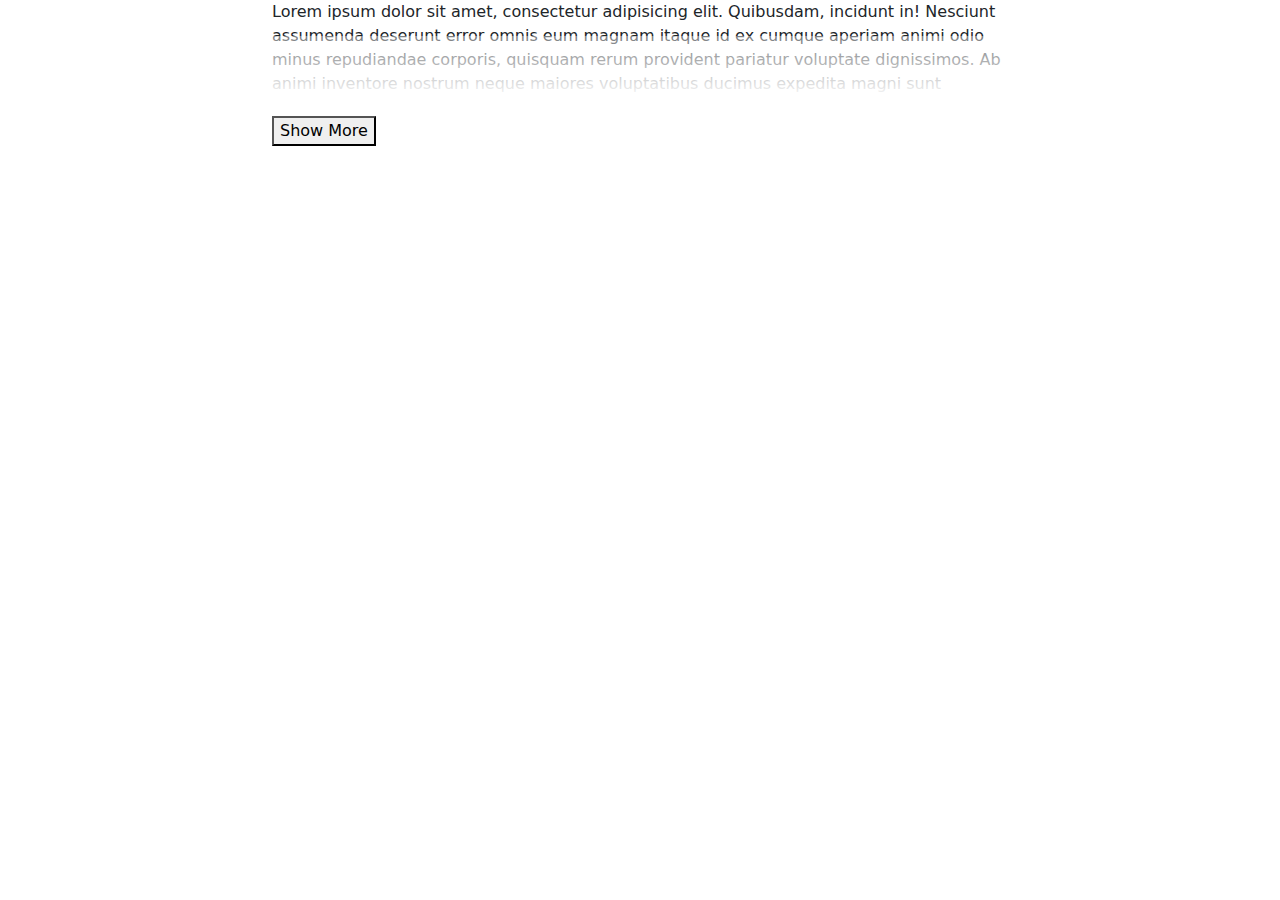
<file: Add & Remove Class Name/index.html>
<!DOCTYPE html>
<html lang="en">
<head>
  <meta charset="UTF-8">
  <meta http-equiv="X-UA-Compatible" content="IE=edge">
  <meta name="viewport" content="width=device-width, initial-scale=1.0">
  <title>Document</title>
  <link href="https://cdn.jsdelivr.net/npm/bootstrap@5.0.2/dist/css/bootstrap.min.css" rel="stylesheet">
  <style>
    .hide-item{
      height: 100px;
      overflow: hidden;
      text-overflow: ellipsis;
      display: -webkit-box;
      position: relative;
    }
    .hide-item:after {
      content: "";
      position: absolute;
      bottom: 0;
      left: 0;
      width: 100%;
      height: 64px;
      background: linear-gradient(to bottom, rgba(255, 255, 255, 0.4) 0%, white 100%);
    }
  </style>
</head>
<body>
  <div class="container">
    <div class="row">
      <div class="col-8 mx-auto">
        <p class="excerpt-length hide-item">Lorem ipsum dolor sit amet, consectetur adipisicing elit. Quibusdam, incidunt in! Nesciunt assumenda deserunt error omnis eum magnam itaque id ex cumque aperiam animi odio minus repudiandae corporis, quisquam rerum provident pariatur voluptate dignissimos. Ab animi inventore nostrum neque maiores voluptatibus ducimus expedita magni sunt perspiciatis fugiat in obcaecati quam impedit dolor debitis voluptatem iste commodi eos ad veritatis vero, optio autem quod. Blanditiis dolorem natus hic sed adipisci quam iste quidem at. Minima mollitia velit praesentium dolore, doloremque magni ea libero maxime, fuga, illum rem corrupti blanditiis. Accusamus et temporibus, animi quisquam aliquam nesciunt tempore architecto optio ut quasi?</p>
        <button class="button">Show More</button>
      </div>
    </div>
  </div>
  <script src="https://cdn.jsdelivr.net/npm/bootstrap@5.0.2/dist/js/bootstrap.bundle.min.js"></script>
  <script>
    const button = document.querySelector('.button');
    const excerptLenght = document.querySelector('.excerpt-length');

    button.addEventListener('click', function() {
      if(excerptLenght.classList.contains('hide-item')){
        excerptLenght.classList.remove('hide-item');
        this.innerHTML = "Show Less";
      } else{
        excerptLenght.classList.add('hide-item');
        this.innerHTML = "Show More";
      };
    });
  </script>
</body>
</html>
</file>
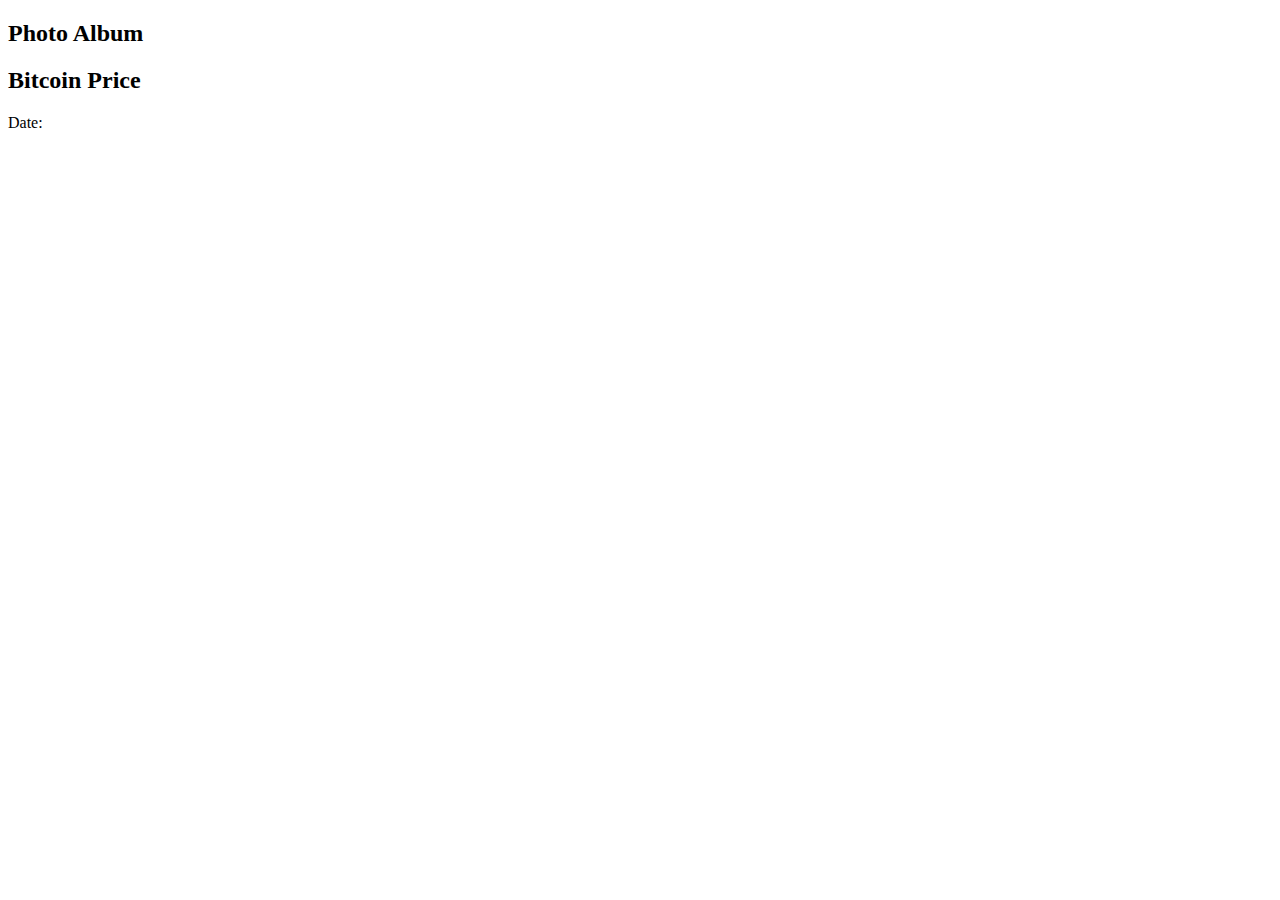
<file: Fetch API/index.html>
<!DOCTYPE html>
<html lang="en">
  <head>
    <meta charset="UTF-8" />
    <meta http-equiv="X-UA-Compatible" content="IE=edge" />
    <meta name="viewport" content="width=device-width, initial-scale=1.0" />
    <title>Document</title>
    <link
      href="https://cdn.jsdelivr.net/npm/bootstrap@5.1.3/dist/css/bootstrap.min.css"
      rel="stylesheet"
      integrity="sha384-1BmE4kWBq78iYhFldvKuhfTAU6auU8tT94WrHftjDbrCEXSU1oBoqyl2QvZ6jIW3"
      crossorigin="anonymous"
    />
  </head>
  <body>
    <div class="container mb-5 text-center">
      <h2>Photo Album</h2>
      <div
        class="content row row-cols-lg-4 row-cols-md-3 row-cols-sm-2 row-cols-1 g-3"
      ></div>
    </div>
    <div class="container mb-5 text-center">
      <h2>Bitcoin Price</h2>
      <p>Date: <span class="current-date"></span></p>
      <div
        class="main-content row row-cols-lg-4 row-cols-md-3 row-cols-sm-2 row-cols-1 g-3"
      ></div>
    </div>
    <script
      src="https://cdn.jsdelivr.net/npm/bootstrap@5.1.3/dist/js/bootstrap.bundle.min.js"
      integrity="sha384-ka7Sk0Gln4gmtz2MlQnikT1wXgYsOg+OMhuP+IlRH9sENBO0LRn5q+8nbTov4+1p"
      crossorigin="anonymous"
    ></script>
    <script src="main.js"></script>
  </body>
</html>
</file>
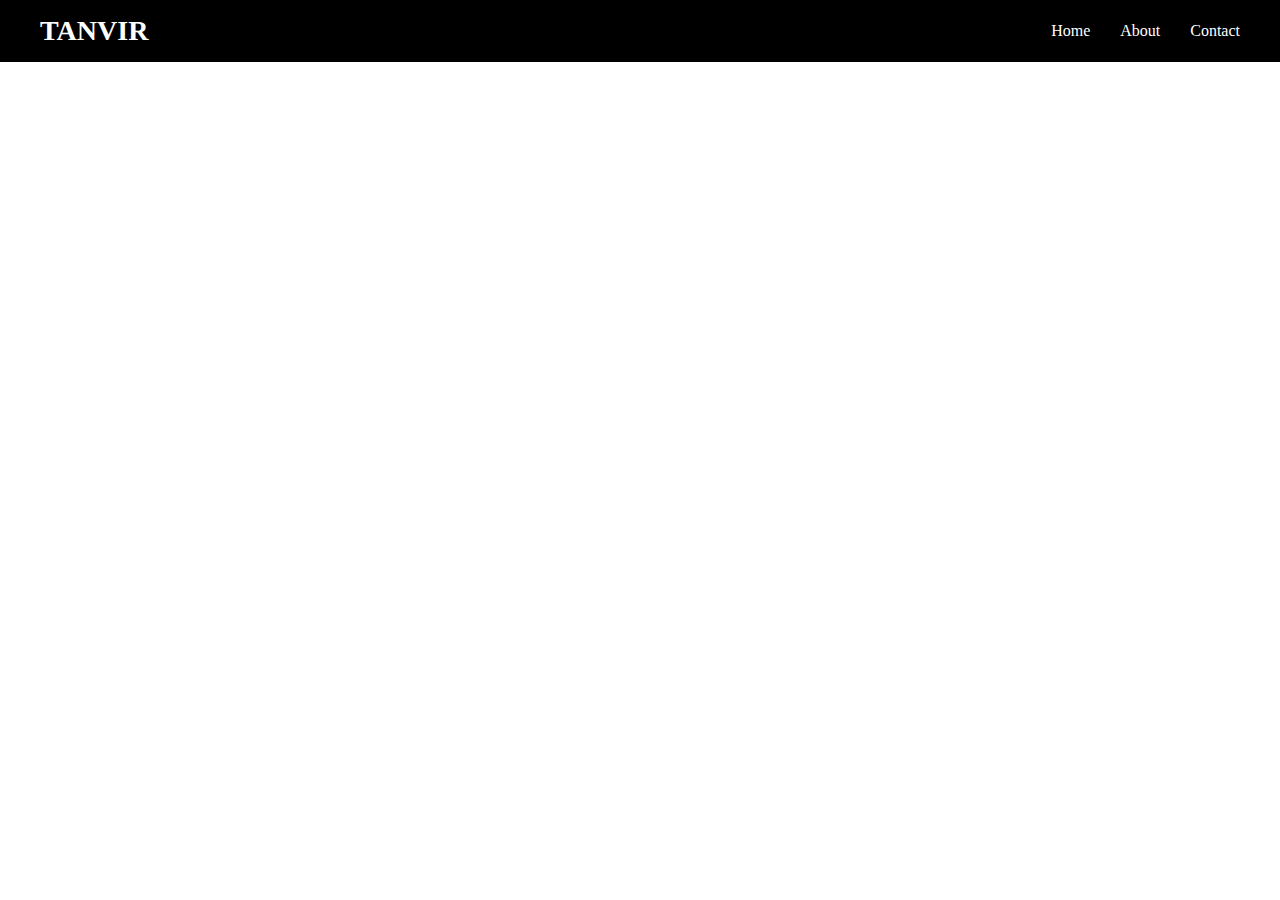
<file: Navigation/index.html>
<!DOCTYPE html>
<html lang="en">
<head>
	<meta charset="UTF-8">
	<meta http-equiv="X-UA-Compatible" content="IE=edge">
	<meta name="viewport" content="width=device-width, initial-scale=1.0">
	<title>Document</title>
	<link href="style.css" rel="stylesheet">
</head>
<body>
	<nav>
		<div class="container">
			<div class="nav-row">
				<a href="#" class="logo">
					<span>Tanvir</span>
				</a>

				<button class="toggle-btn">|||</button>

				<div class="mobile-nav hide">
					<ul class="nav-custom">
						<li>Home</li>
						<li>About</li>
						<li>Contact</li>
					</ul>
				</div>
			</div>
		</div>
	</nav>

	<script src="main.js"></script>
</body>
</html>
</file>
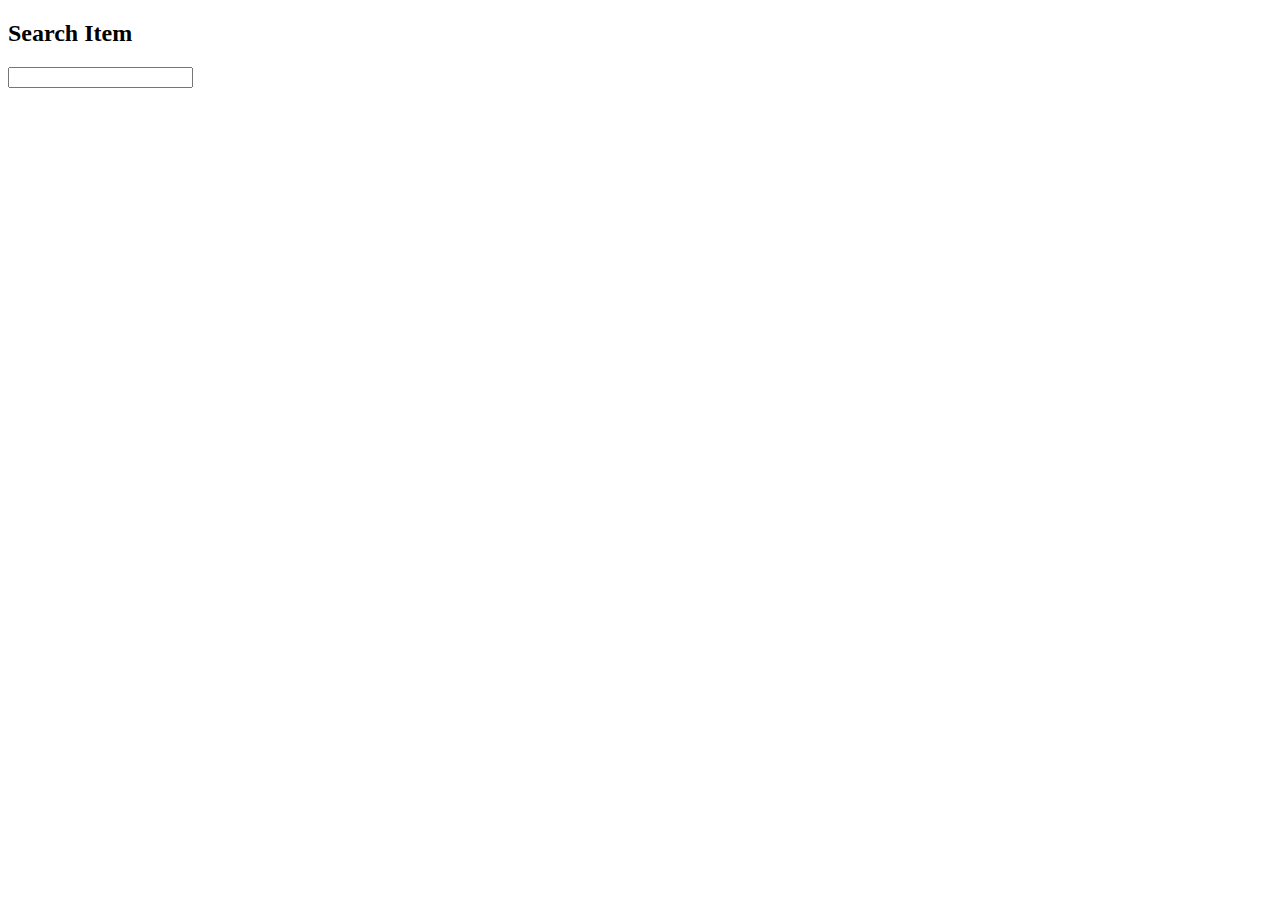
<file: Search Bar/index.html>
<!DOCTYPE html>
<html lang="en">
  <head>
    <meta charset="UTF-8" />
    <meta http-equiv="X-UA-Compatible" content="IE=edge" />
    <meta name="viewport" content="width=device-width, initial-scale=1.0" />
    <title>Document</title>
    <link
      href="https://cdn.jsdelivr.net/npm/bootstrap@5.1.3/dist/css/bootstrap.min.css"
      rel="stylesheet"
      integrity="sha384-1BmE4kWBq78iYhFldvKuhfTAU6auU8tT94WrHftjDbrCEXSU1oBoqyl2QvZ6jIW3"
      crossorigin="anonymous"
    />
  </head>
  <body>
    <div class="container mb-5 text-center">
      <h2>Search Item</h2>
      <form class="mb-4">
        <input type="text" name="" id="text" />
      </form>
      <div
        class="content row row-cols-lg-4 row-cols-md-3 row-cols-sm-2 row-cols-1 g-3"
      ></div>
    </div>
    <script
      src="https://cdn.jsdelivr.net/npm/bootstrap@5.1.3/dist/js/bootstrap.bundle.min.js"
      integrity="sha384-ka7Sk0Gln4gmtz2MlQnikT1wXgYsOg+OMhuP+IlRH9sENBO0LRn5q+8nbTov4+1p"
      crossorigin="anonymous"
    ></script>
    <seript src="main.js"></script>
  </body>
</html>
</file>
<file: Navigation/style.css>
body{
	margin: 0;
	padding: 0;
}
.container{
	max-width: 1200px;
	margin: 0 auto;
	padding: 0 15px;
}
nav{
	background-color: black;
	color: white;
	padding: 15px 0;
}
.nav-row{
	display: flex;
	justify-content: space-between;
	flex-wrap: wrap;
	align-items: center;
}
.logo{
	color: #fff;
	font-weight: 700;
	text-decoration: none;
	text-transform: uppercase;
	font-size: 28px;
}
.toggle-btn{
	display: none;
}
.nav-custom{
	display: flex;
	margin: 0;
	list-style: none;
	padding: 0;
}
.nav-custom li:not(:last-child){
	padding: 0 30px 0 0;
}


@media only screen and (max-width: 900px){
	.toggle-btn{
		display: block;
	}
	.mobile-nav{
		width: 100%;
	}
	.hide{
		display: none;
	}
	.nav-custom{
		flex-direction: column;
	}
	.mobile-nav ul.nav-custom li{
		padding: 10px 0 0 0;
	}
}
</file>
